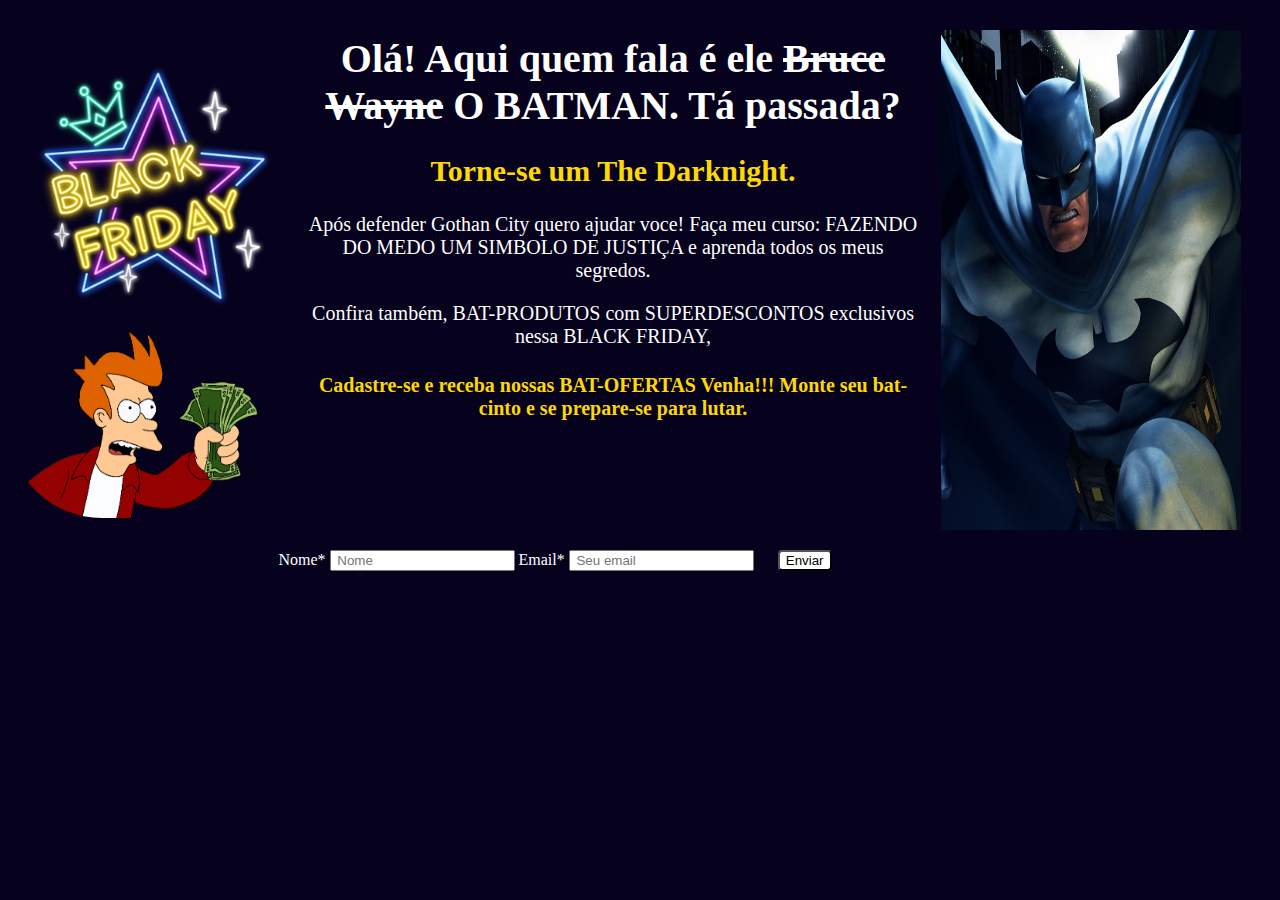
<file: index.html>
<!DOCTYPE html>
<html lang="pt-br">

<head>
    <meta charset="UTF-8">
    <meta http-equiv="X-UA-Compatible" content="IE=edge">
    <meta name="viewport" content="width=device-width, initial-scale=1.0">
    <meta name="author" content="Gisele Cortes" />
    <title>Landing Page</title>
    <link rel="stylesheet" type="text/css" href="css/styles.css">
</head>

<body>

    <div class=patern>
        <img id=bf src="img/blackFriday.png">
        <div class=text>

            <h1>Olá! Aqui quem fala é ele <del>Bruce Wayne</del> O BATMAN. Tá passada?</h1>

            <h2> Torne-se um The Darknight. </h2>

            <p> Após defender Gothan City quero ajudar voce! Faça meu curso: FAZENDO DO MEDO UM SIMBOLO DE JUSTIÇA e
                aprenda
                todos os meus segredos. </p>

            <p>Confira também, BAT-PRODUTOS com SUPERDESCONTOS exclusivos nessa BLACK FRIDAY, </p>

            <h4>Cadastre-se e receba nossas BAT-OFERTAS Venha!!! Monte seu bat-cinto e se prepare-se para lutar.
            </h4>


        </div>

        <img id=bt src="img/batman[60].jpg">
        <img id=tMM src="img/takeMyMoney.png">




    </div>

    <div class=form>

        <form action="#" method="submit">

            <label class="label">Nome*</label>
            <input name="email" class="input" type="email" placeholder=" Nome" data-nome>


            <label class="label">Email*</label>
            <input name="email" class="input" type="email" placeholder=" Seu email" data-email>
            <input class= send type="submit" value="Enviar" data-send />
        </form>

    </div>

    <script src="script.js"></script>

</body>

<footer>

</footer>

</html>
</file>
<file: css/styles.css>
body {
  background-color: #06021d;
}

.patern {
  display: -webkit-box;
  display: -ms-flexbox;
  display: flex;
  -ms-flex-wrap: wrap;
      flex-wrap: wrap;
  margin-top: 30px;
  -ms-flex-line-pack: justify;
      align-content: space-between;
}

.text {
  font-family: Roboto;
  text-align: Center;
  vertical-align: Top;
  color: #fff;
  width: 610px;
  height: auto;
  -webkit-box-pack: center;
      -ms-flex-pack: center;
          justify-content: center;
  font-size: 20px;
}

.text h1 {
  margin: 5px;
}

.text h2 {
  color: #fdd802;
}

.text h4 {
  color: #fdd802;
}

#tMM {
  border-radius: 212px;
  width: 250px;
  height: 188px;
  position: absolute;
  margin-top: 300px;
}

#bf {
  width: 300px;
  height: 312px;
}

#bt {
  width: 300px;
  height: 500px;
  margin-left: 23px;
}

.form {
  display: -webkit-box;
  display: -ms-flexbox;
  display: flex;
  -webkit-box-pack: center;
      -ms-flex-pack: center;
          justify-content: center;
  -ms-flex-line-pack: justify;
      align-content: space-between;
  margin-right: 150px;
}

.send {
  border-radius: 4px;
  background-color: #fff;
  margin: 20px;
}

.label {
  color: #fff;
}

.input:hover {
  background-color: #fdd802;
}

.send:hover {
  background-color: #000;
  font-weight: bold;
  border: 2px solid #000dbe;
  color: #fff;
  size: 20px;
}
/*# sourceMappingURL=styles.css.map */
</file>
